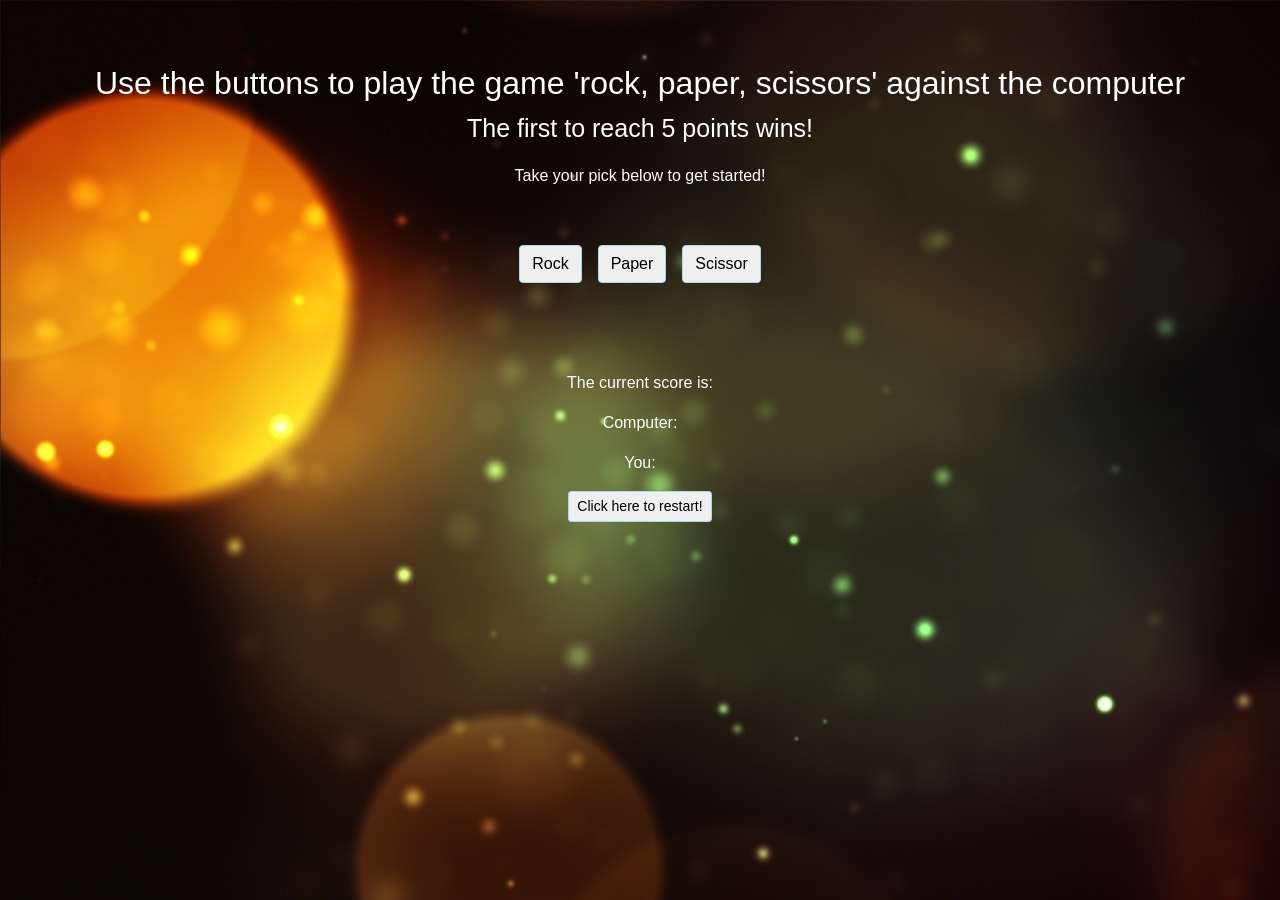
<file: index.html>
<html>
    <meta name="viewport" content="width=device-width, initial-scale=1">    
    <link href="https://stackpath.bootstrapcdn.com/bootstrap/4.1.3/css/bootstrap.min.css" rel="stylesheet" integrity="sha384-MCw98/SFnGE8fJT3GXwEOngsV7Zt27NXFoaoApmYm81iuXoPkFOJwJ8ERdknLPMO" crossorigin="anonymous">
    <link rel="stylesheet" href="styles.css">
    <head>

    </head>
    <body>
        <div class='fluid-row'>
            <h1>Use the buttons to play the game 'rock, paper, scissors' against the computer</h1>    
            <p id='rules'>The first to reach 5 points wins!</p>
            <p>Take your pick below to get started!</p>
            <div class='fluid-container btn-container'>
                <button class='btn'>Rock</button>
                <button class='btn' >Paper</button>
                <button class='btn'>Scissor</button>
            </div>
            <div class='fluid-container result-container'>

            </div>
            <div class='fluid-container'>
                <p>The current score is: </p>
                <p>Computer: <span class='cmp-score'></span></p>
                <p>You: <span class='user-score'></span></p>
                <button class='btn btn-sm restart'>Click here to restart!</button>
            </div>
        </div>
    </body>
    <script src='rock_paper.js'></script>
    <script src="https://stackpath.bootstrapcdn.com/bootstrap/4.1.3/js/bootstrap.min.js" integrity="sha384-ChfqqxuZUCnJSK3+MXmPNIyE6ZbWh2IMqE241rYiqJxyMiZ6OW/JmZQ5stwEULTy" crossorigin="anonymous"></script>
    <script src="https://stackpath.bootstrapcdn.com/bootstrap/4.1.3/js/bootstrap.bundle.min.js" integrity="sha384-pjaaA8dDz/5BgdFUPX6M/9SUZv4d12SUPF0axWc+VRZkx5xU3daN+lYb49+Ax+Tl" crossorigin="anonymous"></script>
</html>
</file>
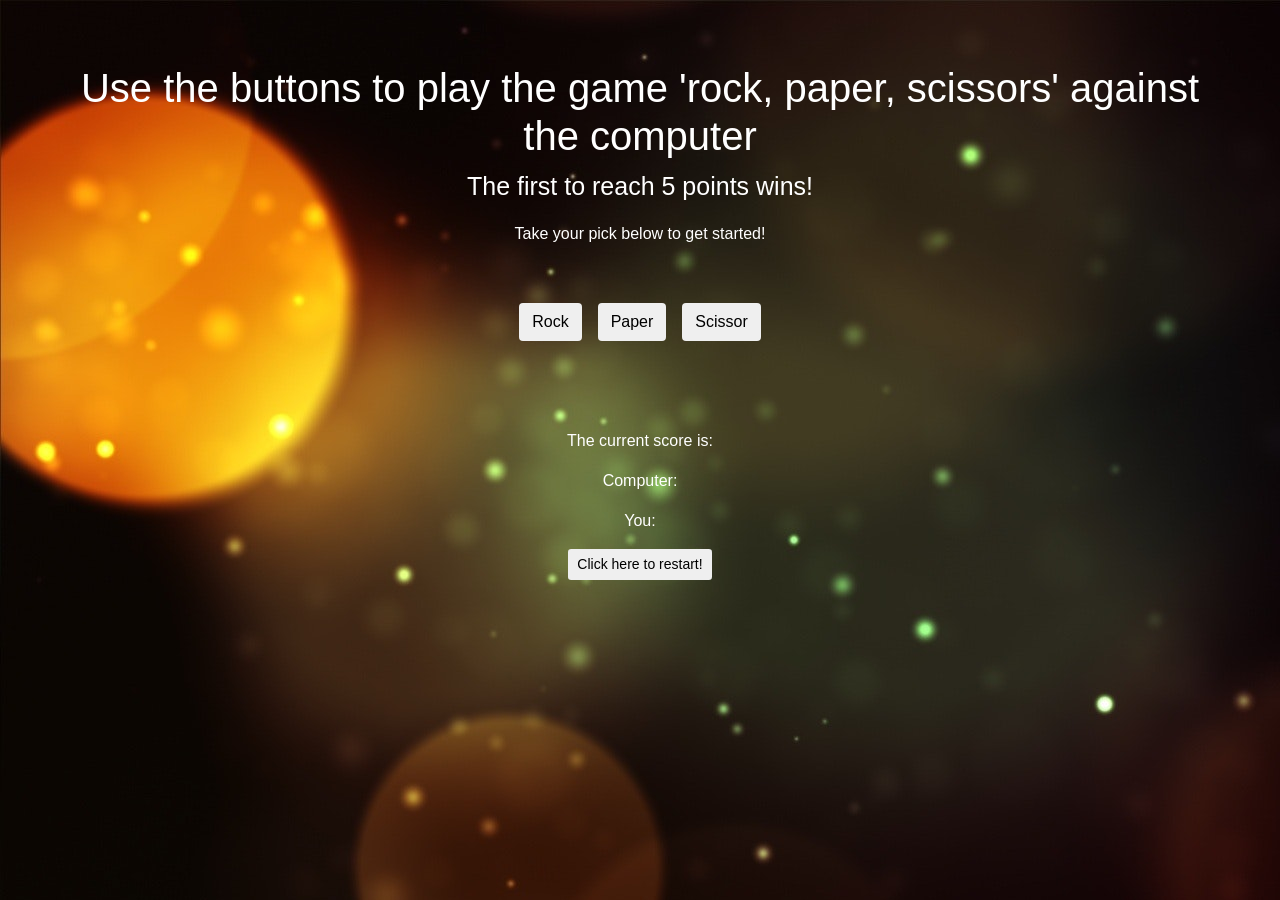
<file: rock_paper_scissors.html>
<html>
    <link rel="stylesheet" href="styles.css">
    <link href="https://stackpath.bootstrapcdn.com/bootstrap/4.1.3/css/bootstrap.min.css" rel="stylesheet" integrity="sha384-MCw98/SFnGE8fJT3GXwEOngsV7Zt27NXFoaoApmYm81iuXoPkFOJwJ8ERdknLPMO" crossorigin="anonymous">
    <head>

    </head>
    <body>
        <div class='fluid-row'>
            <h1>Use the buttons to play the game 'rock, paper, scissors' against the computer</h1>    
            <p id='rules'>The first to reach 5 points wins!</p>
            <p>Take your pick below to get started!</p>
            <div class='btn-container'>
                <button class='btn'>Rock</button>
                <button class='btn' >Paper</button>
                <button class='btn'>Scissor</button>
            </div>
            <div class='result-container'>

            </div>
            <div>
                <p>The current score is: </p>
                <p>Computer: <span class='cmp-score'></span></p>
                <p>You: <span class='user-score'></span></p>
            </div>
            <button class='btn btn-sm'>Click here to restart!</button>
        </div>
    </body>
    <script src='rock_paper.js'></script>

</html>
</file>
<file: styles.css>
body{
    background-image: url('background-blur-bokeh-220067.jpg');
}

h1{
    font-size: 2em; 
}

.fluid-row{
    color: white;
    text-align: center;
    margin: 5% 5% 5% 5%;
}

.btn-container .btn{
    margin-right: 0.5%;
    margin-left: 0.5%;
    /* background-color: white; */
}

.btn-container{
    margin-top:5%;
}

.result-container {
    margin-top: 5%;
}


.btn{
    border-color: lightblue;
}

#rules {
    font-size: 25px;
}

@media (max-width: 1200px){
    .btn-container .btn, .restart {
        background-color:white;
    }
}
</file>
